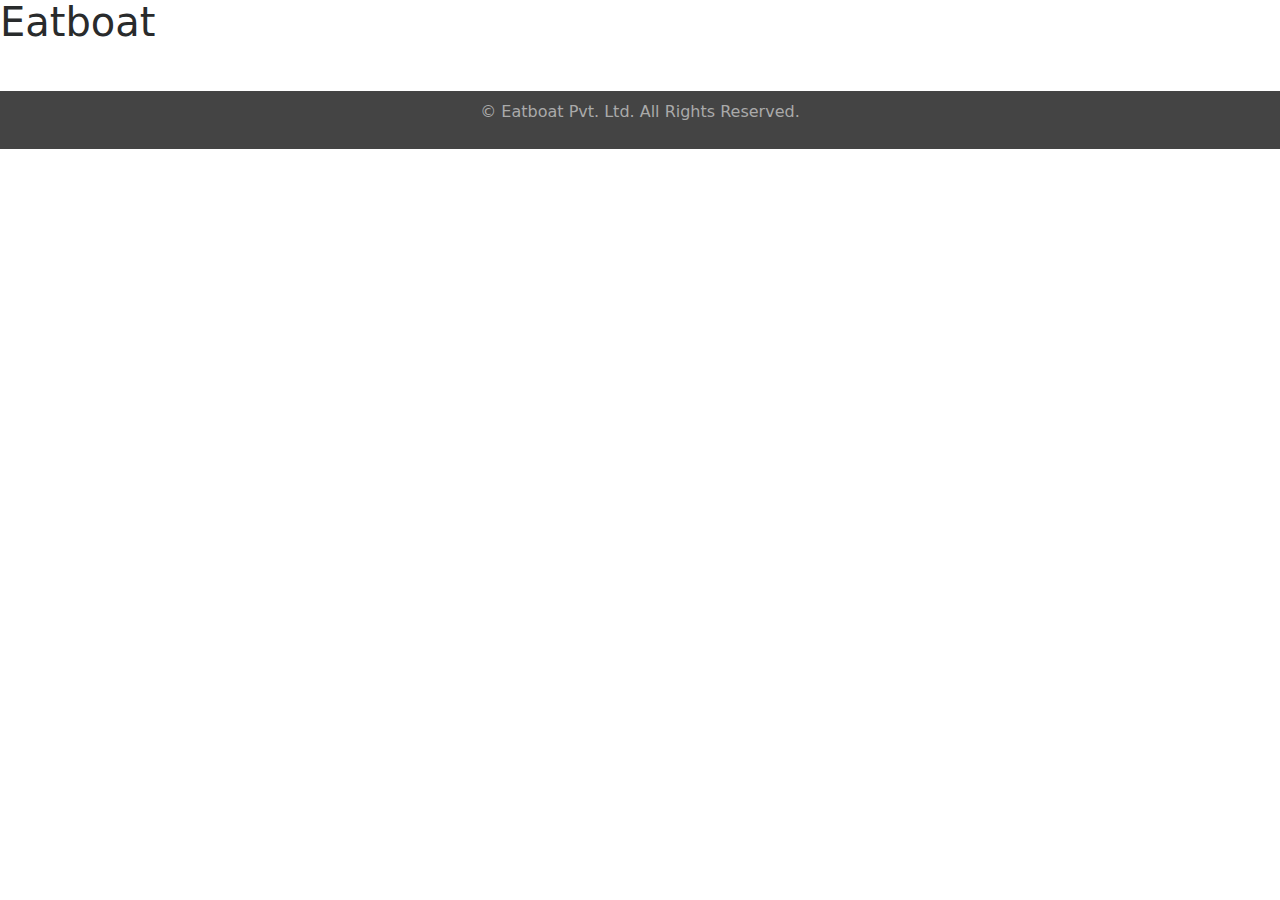
<file: Eatboat Ordering/index.html>
<!DOCTYPE html>
<html lang="en">
	<head>
		<meta charset="UTF-8">
  		<meta name="description" content="Eatboat Ordering">
  		<meta name="keywords" content="HTML,CSS,JavaScript,Mudit,Eatboat,Restaurant,Ordering">
  		<meta name="author" content="Mudit Marda">
  		<meta name="viewport" content="width=device-width, initial-scale=1">
		<title>Eatboat</title>
		<link rel="shortcut icon" href="favicon.ico" type="image/png">
		<link rel="stylesheet" type="text/css" href="bootstrap-4.0.0-alpha.6-dist/css/bootstrap.min.css">
		<link rel="stylesheet" type="text/css" href="myStyle.css">
	</head>
	<body onload="setRestaurants()">
		<div id = "header" class="page-header">
			<h1>Eatboat</h1>
		</div>

		<div id = "mainBody" class = "row container description">

			<div id = "tables" class = "col-lg-4 col-md-4">
				<div id = "tableList">
				</div>
			</div>

			<div id = "items" class="col-lg-8 col-md-8">
				<div id = "itemList">
				</div>
			</div>

			<div class="modal" id="myModal" role="dialog">
			    <div class="modal-dialog">
			    
				    <!-- Modal content-->
				    <div class="modal-content">
				      <div id="modal-header">
				        <div id = "modal-header-content">
				        </div>
				        <button type="button" class="close" id="bye" data-dismiss="modal">&times;</button>
				      </div>

				      <div id="modal-body">
				      		
				      </div>

				      <div id="modal-footer">
			        	
			          </div>
				    
				    </div>
		    	</div>
		  	</div>

		</div> 
		
		<div id="footer">
			<p>&copy; Eatboat Pvt. Ltd. All Rights Reserved. </p>
		</div>

		<script src="data.json" type="text/javascript" ></script>
		<script src="myScipt.js" type="text/javascript" ></script>
	
	</body>
</file>
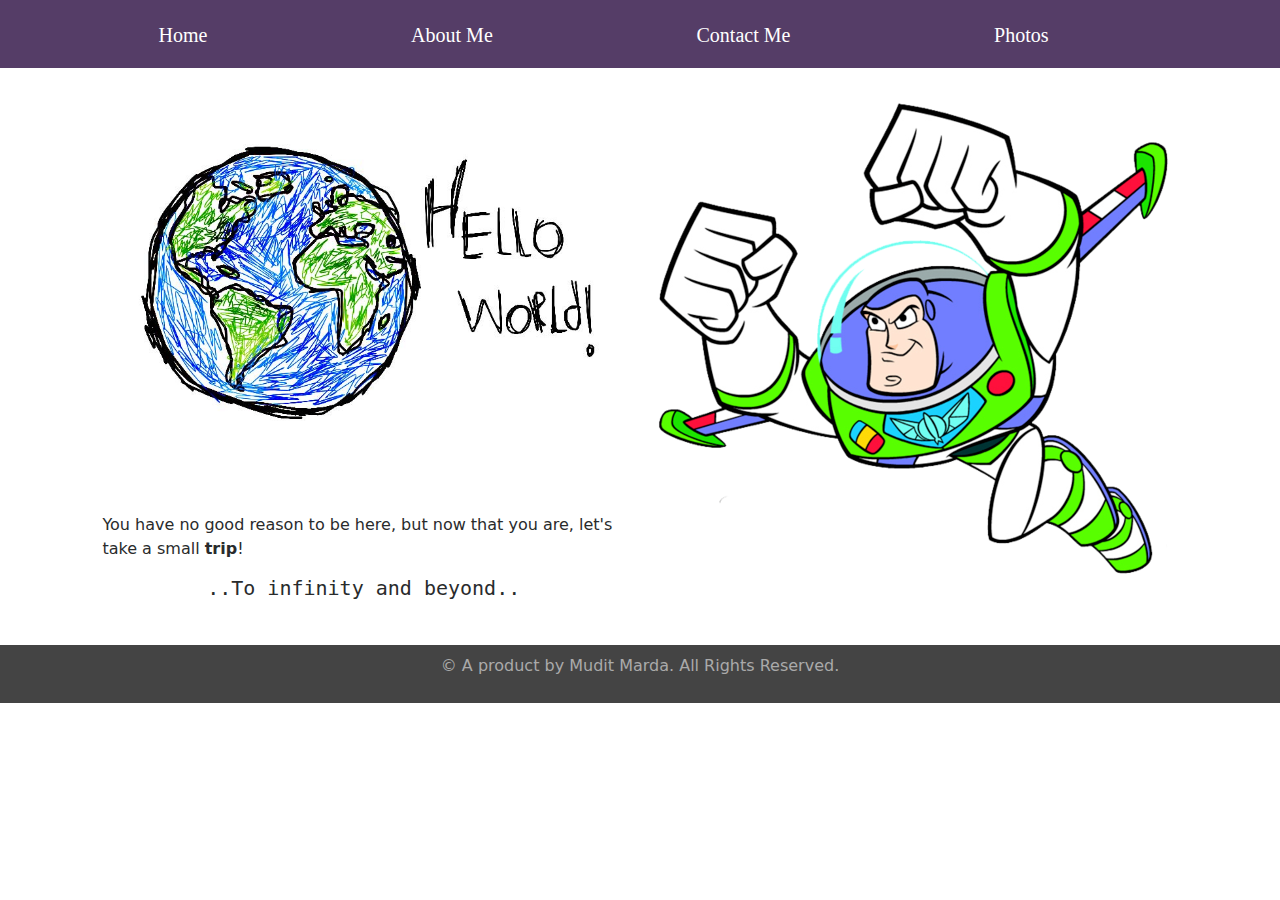
<file: my webpage/index.html>
<!DOCTYPE html>
<html lang="en">
	<head>
		<meta charset="UTF-8">
  		<meta name="description" content="My homepage">
  		<meta name="keywords" content="HTML,CSS,Mudit,Homepage">
  		<meta name="author" content="Mudit Marda">
  		<meta name="viewport" content="width=device-width, initial-scale=1">
		<title>Mudit</title>
		<link rel="shortcut icon" href="images/favicon.ico" type="image/png">
		<link rel="stylesheet" type="text/css" href="bootstrap-4.0.0-alpha.6-dist/css/bootstrap.min.css">
		<link rel="stylesheet" type="text/css" href="mystyle.css">
	</head>
	<body>
		<div id="header">
			<ul id ="headerlist">
				<li id="headerli"><a href="index.html"><div id="tab" class="button">Home</div></a></li>
				<li id="headerli"><a href="aboutMe.html"><div id="tab" class="button">About Me</div></a></li>
				<li id="headerli"><a href="contactMe.html"><div id="tab" class="button">Contact Me</div></a></li>
				<li id="headerli"><a href="gallery.html"><div id="tab" class="button">Photos</div></a></li>
			</ul>
		</div>
		<div id="wholeBody">
			<div id="home" class="content row">
								
				<div class="col-md-6 col-md-6">
					<img src="images/hello-world.jpg" class="img-fluid">
					<p><br>You have no good reason to be here, but now that you are, let's take a small <b>trip</b>!</p>
					<h5 align="center"><tt>..To infinity and beyond..</tt></h5>
				</div>
				<div class="col-lg-6 col-md-6">
					<img src="images/Buzz.png" class="img-fluid">
				</div>
			</div>
		</div>
		
		
		<div id="footer">
			<p>&copy; A product by Mudit Marda. All Rights Reserved. </p>
		</div>
	</body>
</html>
</file>
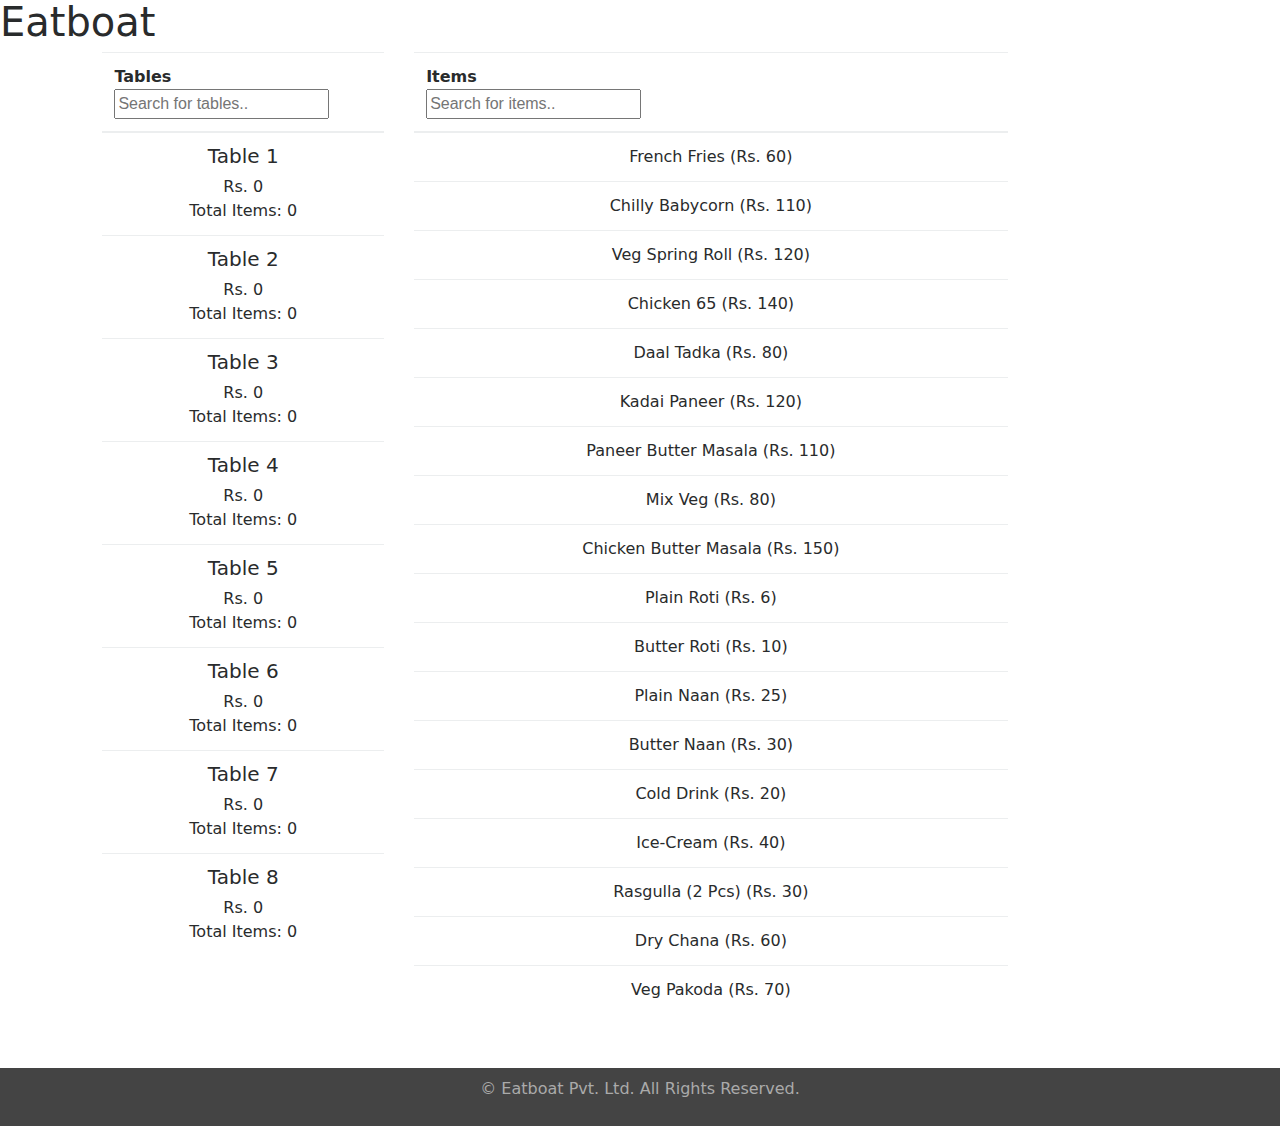
<file: Eatboat Ordering/Eatboat.html>
<!DOCTYPE html>
<!-- saved from url=(0062)file:///home/zemoso/IdeaProjects/Eatboat%20Ordering/index.html -->
<html lang="en"><head><meta http-equiv="Content-Type" content="text/html; charset=UTF-8">
		
  		<meta name="description" content="Eatboat Ordering">
  		<meta name="keywords" content="HTML,CSS,JavaScript,Mudit,Eatboat,Restaurant,Ordering">
  		<meta name="author" content="Mudit Marda">
  		<meta name="viewport" content="width=device-width, initial-scale=1">
		<title>Eatboat</title>
		<link rel="shortcut icon" href="file:///home/zemoso/IdeaProjects/Eatboat%20Ordering/favicon.ico" type="image/png">
		<link rel="stylesheet" type="text/css" href="./Eatboat_files/bootstrap.min.css">
		<link rel="stylesheet" type="text/css" href="./Eatboat_files/myStyle.css">
	</head>
	<body onload="setRestaurants()">
		<div id="header" class="page-header">
			<h1>Eatboat</h1>
		</div>

		<div id="mainBody" class="row container description">

			<div id="tables" class="col-lg-4 col-md-4">
				<div id="tableList"><table class="table table-hover"><thead><tr><th>Tables<br><input type="text" id="tableSearchInput" onkeyup="tableSearchFunction()" placeholder="Search for tables.."></th></tr></thead><tbody><tr><td id="tab0" ondrop="drop(event)" ondragover="allowDrop(event)" onclick="orderDetails(event)"><h5>Table 1</h5>Rs. 0<br>Total Items: 0</td></tr><tr><td id="tab1" ondrop="drop(event)" ondragover="allowDrop(event)" onclick="orderDetails(event)"><h5>Table 2</h5>Rs. 0<br>Total Items: 0</td></tr><tr><td id="tab2" ondrop="drop(event)" ondragover="allowDrop(event)" onclick="orderDetails(event)"><h5>Table 3</h5>Rs. 0<br>Total Items: 0</td></tr><tr><td id="tab3" ondrop="drop(event)" ondragover="allowDrop(event)" onclick="orderDetails(event)"><h5>Table 4</h5>Rs. 0<br>Total Items: 0</td></tr><tr><td id="tab4" ondrop="drop(event)" ondragover="allowDrop(event)" onclick="orderDetails(event)"><h5>Table 5</h5>Rs. 110<br>Total Items: 1</td></tr><tr><td id="tab5" ondrop="drop(event)" ondragover="allowDrop(event)" onclick="orderDetails(event)"><h5>Table 6</h5>Rs. 0<br>Total Items: 0</td></tr><tr><td id="tab6" ondrop="drop(event)" ondragover="allowDrop(event)" onclick="orderDetails(event)"><h5>Table 7</h5>Rs. 0<br>Total Items: 0</td></tr><tr><td id="tab7" ondrop="drop(event)" ondragover="allowDrop(event)" onclick="orderDetails(event)"><h5>Table 8</h5>Rs. 0<br>Total Items: 0</td></tr></tbody></table></div>
			</div>

			<div id="items" class="col-lg-8 col-md-8">
				<div id="itemList"><table class="table table-hover"><thead><tr><th>Items<br><input type="text" id="itemSearchInput" onkeyup="itemSearchFunction()" placeholder="Search for items.."></th></tr></thead><tbody><tr><td id="item0" draggable="true" ondragstart="dragstart_handler(event);">French Fries (Rs. 60)</td></tr><tr><td id="item1" draggable="true" ondragstart="dragstart_handler(event);">Chilly Babycorn (Rs. 110)</td></tr><tr><td id="item2" draggable="true" ondragstart="dragstart_handler(event);">Veg Spring Roll (Rs. 120)</td></tr><tr><td id="item3" draggable="true" ondragstart="dragstart_handler(event);">Chicken 65 (Rs. 140)</td></tr><tr><td id="item4" draggable="true" ondragstart="dragstart_handler(event);">Daal Tadka (Rs. 80)</td></tr><tr><td id="item5" draggable="true" ondragstart="dragstart_handler(event);">Kadai Paneer (Rs. 120)</td></tr><tr><td id="item6" draggable="true" ondragstart="dragstart_handler(event);">Paneer Butter Masala (Rs. 110)</td></tr><tr><td id="item7" draggable="true" ondragstart="dragstart_handler(event);">Mix Veg (Rs. 80)</td></tr><tr><td id="item8" draggable="true" ondragstart="dragstart_handler(event);">Chicken Butter Masala (Rs. 150)</td></tr><tr><td id="item9" draggable="true" ondragstart="dragstart_handler(event);">Plain Roti (Rs. 6)</td></tr><tr><td id="item10" draggable="true" ondragstart="dragstart_handler(event);">Butter Roti  (Rs. 10)</td></tr><tr><td id="item11" draggable="true" ondragstart="dragstart_handler(event);">Plain Naan (Rs. 25)</td></tr><tr><td id="item12" draggable="true" ondragstart="dragstart_handler(event);">Butter Naan (Rs. 30)</td></tr><tr><td id="item13" draggable="true" ondragstart="dragstart_handler(event);">Cold Drink (Rs. 20)</td></tr><tr><td id="item14" draggable="true" ondragstart="dragstart_handler(event);">Ice-Cream (Rs. 40)</td></tr><tr><td id="item15" draggable="true" ondragstart="dragstart_handler(event);">Rasgulla (2 Pcs) (Rs. 30)</td></tr><tr><td id="item16" draggable="true" ondragstart="dragstart_handler(event);">Dry Chana (Rs. 60)</td></tr><tr><td id="item17" draggable="true" ondragstart="dragstart_handler(event);">Veg Pakoda (Rs. 70)</td></tr></tbody></table></div>
			</div>

			<div class="modal" id="myModal" role="dialog" style="display: none;">
			    <div class="modal-dialog">
			    
				    <!-- Modal content-->
				    <div class="modal-content">
				      <div id="modal-header">
				        <div id="modal-header-content"><h4>Table 5 | Order Details</h4></div>
				        <button type="button" class="close" id="bye" data-dismiss="modal">×</button>
				      </div>

				      <div id="modal-body"><table class="table table-hover" id="myTable"><thead><tr><th>Sl. No.</th><th>Item</th><th>Price</th><th>Servings</th><th></th></tr></thead><tbody></tbody></table></div>

				      <div id="modal-footer">
			        	
			          </div>
				    
				    </div>
		    	</div>
		  	</div>

		</div> 
		
		<div id="footer">
			<p>© Eatboat Pvt. Ltd. All Rights Reserved. </p>
		</div>

		<script src="./Eatboat_files/data.json" type="text/javascript"></script>
		<script src="./Eatboat_files/myScipt.js" type="text/javascript"></script>
	
	
</body></html>
</file>
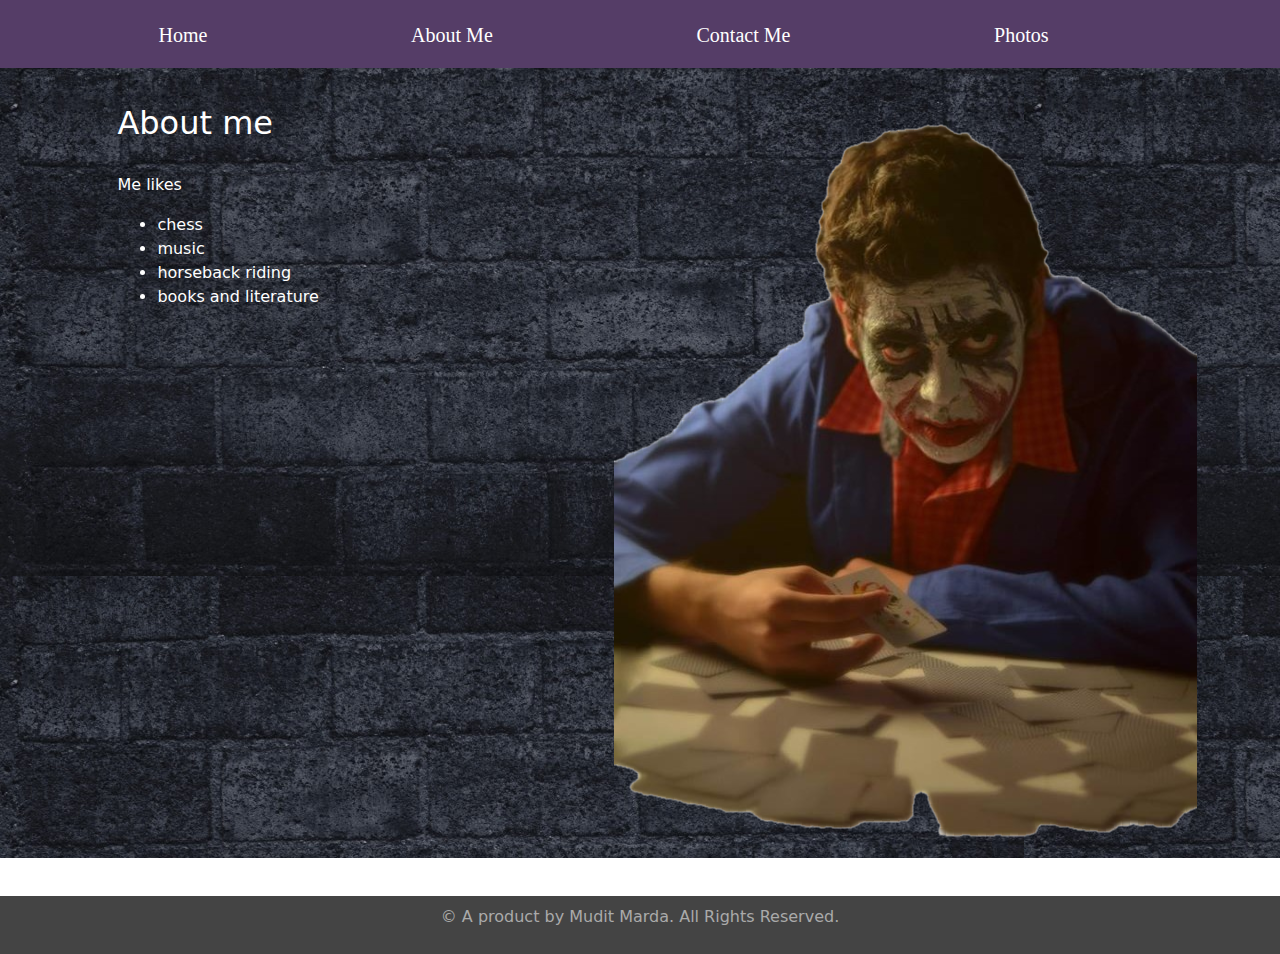
<file: my webpage/aboutMe.html>
<!DOCTYPE html>
<html lang="en">
	<head>
		<meta charset="UTF-8">
  		<meta name="description" content="About Me">
  		<meta name="keywords" content="HTML,CSS,Mudit,Homepage">
  		<meta name="author" content="Mudit Marda">
  		<meta name="viewport" content="width=device-width, initial-scale=1">
		<title>About Me</title>
		<link rel="shortcut icon" href="images/favicon.ico" type="image/png">
		<link rel="stylesheet" type="text/css" href="bootstrap-4.0.0-alpha.6-dist/css/bootstrap.min.css">
		<link rel="stylesheet" type="text/css" href="mystyle.css">
	</head>
	<body>
		<div id="header">
			<ul id ="headerlist">
				<li id="headerli"><a href="index.html"><div id="tab" class="button">Home</div></a></li>
				<li id="headerli"><a href="aboutMe.html"><div id="tab" class="button">About Me</div></a></li>
				<li id="headerli"><a href="contactMe.html"><div id="tab" class="button">Contact Me</div></a></li>
				<li id="headerli"><a href="gallery.html"><div id="tab" class="button">Photos</div></a></li>
			</ul>
		</div>
		<div id="wholeBody1">

			<div id="aboutMe" class="content">
				<div class="row container">
					<div class="col-lg-6 col-md-6">
						<h2>About me</h2>
						<br>
						<p>
							Me likes
							<ul>
								<li>chess</li>
								<li>music</li>
								<li>horseback riding</li>
								<li>books and literature</li>
							</ul>
						</p>
					</div>
					<div class="col-lg-6 col-md-6">
						<img src="images/Me4.png" id = "joker" >
					</div>
				</div>
			</div>
			
		</div>
		
		
		<div id="footer">
			<p>&copy; A product by Mudit Marda. All Rights Reserved. </p>
		</div>
	</body>
</html>
</file>
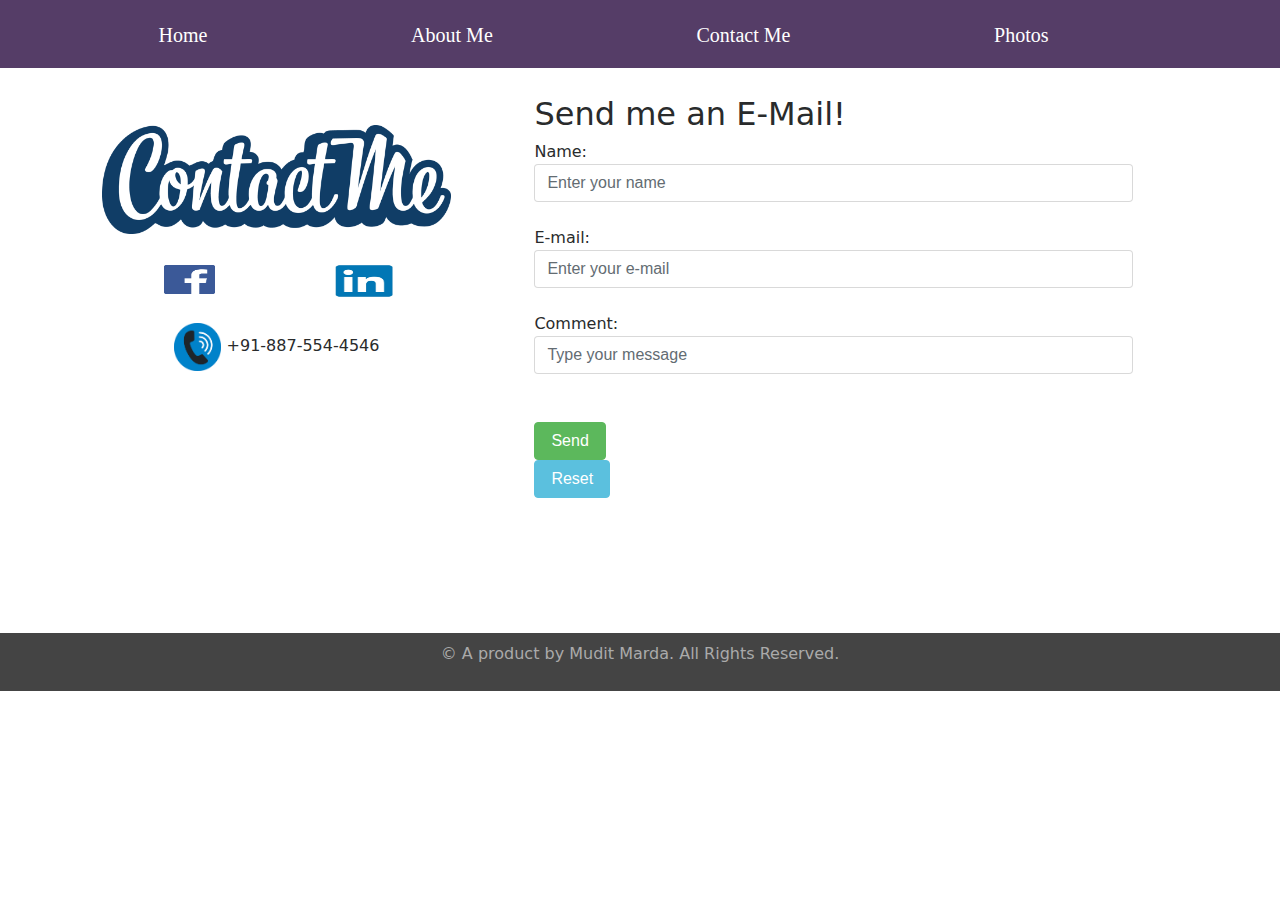
<file: my webpage/contactMe.html>
<!DOCTYPE html>
<html lang="en">
	<head>
		<meta charset="UTF-8">
  		<meta name="description" content="Contact Me">
  		<meta name="keywords" content="HTML,CSS,Mudit,Homepage">
  		<meta name="author" content="Mudit Marda">
  		<meta name="viewport" content="width=device-width, initial-scale=1">
		<title>Contact Me</title>
		<link rel="shortcut icon" href="images/favicon.ico" type="image/png">
		<link rel="stylesheet" type="text/css" href="bootstrap-4.0.0-alpha.6-dist/css/bootstrap.min.css">
		<link rel="stylesheet" type="text/css" href="mystyle.css">
	</head>
	<body>
		<div id="header">
			<ul id ="headerlist">
				<li id="headerli"><a href="index.html"><div id="tab" class="button">Home</div></a></li>
				<li id="headerli"><a href="aboutMe.html"><div id="tab" class="button">About Me</div></a></li>
				<li id="headerli"><a href="contactMe.html"><div id="tab" class="button">Contact Me</div></a></li>
				<li id="headerli"><a href="gallery.html"><div id="tab" class="button">Photos</div></a></li>
			</ul>
		</div>

		<div id="wholeBody">
			<div id="contactMe" class="content contentbottom">
				<div class="container row">
					<div class="container col-lg-4 col-md-4">
						<div class="content row">
							<img src="images/contact4.gif" height="30%" width="100%">
							<div class="content col-lg-6 col-xs-6" align="center">
								<a href="https://www.facebook.com/mudit.marda"> <img src="images/fb.png" height="50%" width="35%"> </a>
							</div>
							<div class="content col-lg-6 col-xs-6" align="center">
								<a href="https://www.linkedin.com/in/mudit-marda-b35ba690/"><img src="images/in.jpg" height="55%" width="40%"></a>
							</div>
							<div class="col-lg-12"><p align="center"><img src="
							images/call.png" height="15%" width="15%">  +91-887-554-4546</p></div>
						</div>
					</div>
				
					<div class="col-lg-8 col-md-8 xyz" style="float: right">
						<h2>Send me an E-Mail!</h2>
						Name:<br>
						<input type="text" name="name" class="form-control" placeholder="Enter your name" value=""><br>
						E-mail:<br>
						<input type="text" name="mail" class="form-control" placeholder="Enter your e-mail" value=""><br>
						Comment:<br>
						<input type="text" name="comment" class="form-control" placeholder="Type your message" value=""><br><br>
						<div id="buttonSub">
							<input type="submit" value="Send" class="btn btn-success">
						</div>
						<div id="buttonRes">
							<input type="reset" value="Reset" class="btn btn-info">
						</div>
					</div>
				</div>
			</div>
		<script type="text/javascript" src="contact.js"></script>
		</div>
		
		<div id="footer">
			<p>&copy; A product by Mudit Marda. All Rights Reserved. </p>
		</div>

	</body>
</html>
</file>
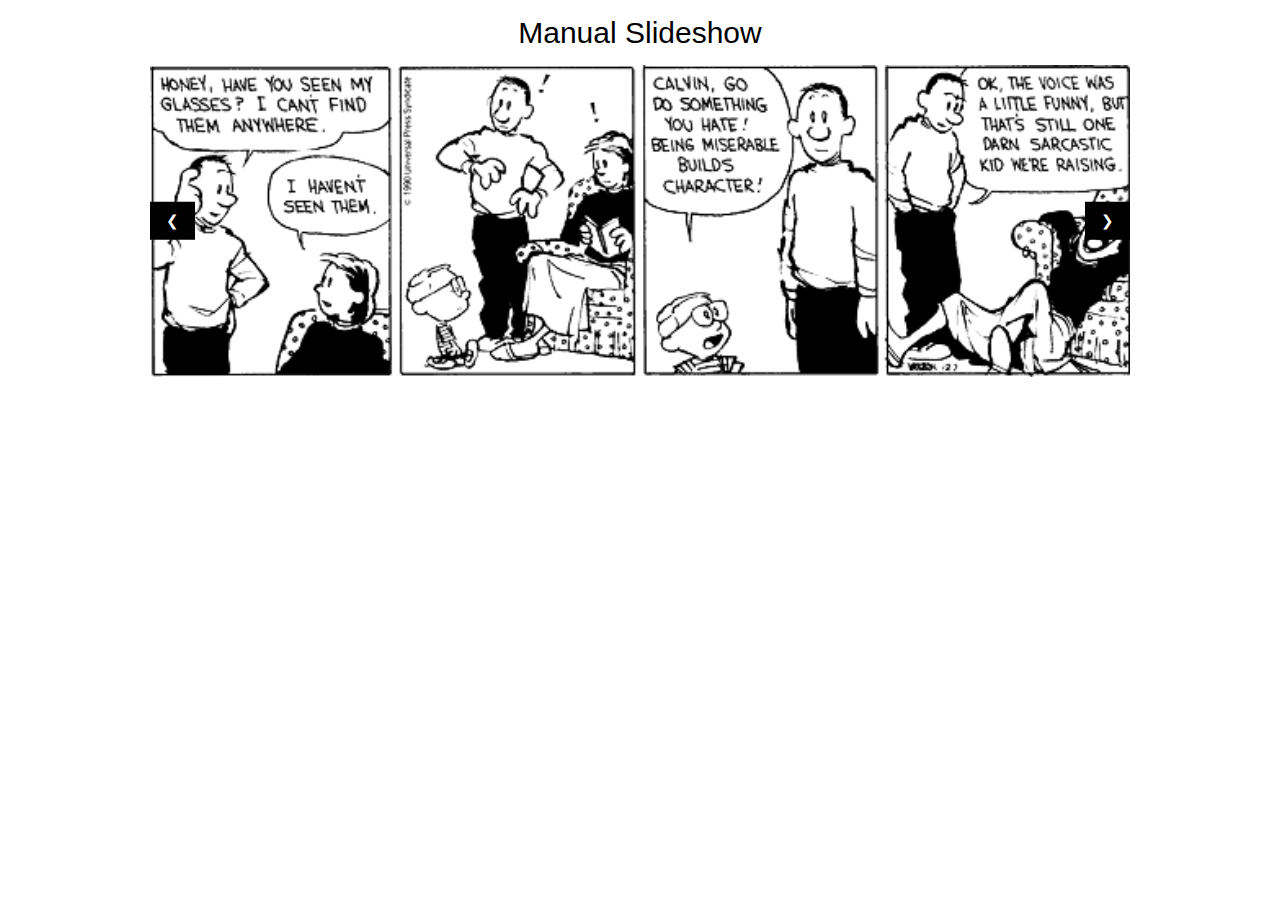
<file: my webpage/test.html>
<!DOCTYPE html>
<html>
<title>W3.CSS</title>
<meta name="viewport" content="width=device-width, initial-scale=1">
<link rel="stylesheet" href="https://www.w3schools.com/w3css/4/w3.css">
<body>

<h2 class="w3-center">Manual Slideshow</h2>

<div class="w3-content w3-display-container">
  <img class="mySlides" src="images/calvin1.gif" style="width:100%">
  <img class="mySlides" src="images/calvin2.gif" style="width:100%">
  <img class="mySlides" src="images/calvin3.jpg" style="width:100%">
  <img class="mySlides" src="images/calvin4.webp" style="width:100%">

  <button class="w3-button w3-black w3-display-left" onclick="plusDivs(-1)">&#10094;</button>
  <button class="w3-button w3-black w3-display-right" onclick="plusDivs(1)">&#10095;</button>
</div>

<script>
var slideIndex = 1;
showDivs(slideIndex);

function plusDivs(n) {
  showDivs(slideIndex += n);
}

function showDivs(n) {
  var i;
  var x = document.getElementsByClassName("mySlides");
  if (n > x.length) {slideIndex = 1}    
  if (n < 1) {slideIndex = x.length}
  for (i = 0; i < x.length; i++) {
     x[i].style.display = "none";  
  }
  x[slideIndex-1].style.display = "block";  
}
</script>

</body>
</html>
</file>
<file: Eatboat Ordering/myStyle.css>
#mainBody{
	padding-left:8%;
	padding-right:8%;
}

#footer{
	background-color:#444;
	width:100%;
	padding:.7%;
	margin-top:3%; 	
	color:#AAA;
}

 .description{
	text-align:center; 
 }

#footer{
	text-align:center; 
 } 

 .content{
	padding-top: 9%;
	
}
</file>
<file: my webpage/mystyle.css>
#headerlist{
	display: inline;
	margin:3% auto; 
	text-align:center;
	list-style-type:none;
}

#headerli {
  color: #FFF;
  display: inline;
  font-family: "Comic Sans Ms" ;
  font-size: 20px;
  text-align: left;
  font-weight: 100;
  padding: 0 4%;
  text-align:center;
}



a{
	text-decoration:none;
}

a:link, a:visited{
	color:white;
	text-decoration:none;
}

a:hover, li:hover {
  color: #DBE9EE;
  text-decoration:none;
}

#tab:hover{
	color:#777;
}


#header{
	position:fixed;
	background-color:#553D67;
	width:100%;
	padding:1.5%;
	left:0px;
	top:0px;
	z-index:1000;
	box-sizing: border-box;
}

#footer{
	background-color:#444;
	width:100%;
	padding:.7%;
	margin-top:3%; 	
	color:#AAA;
}

 .description{
	text-align:center; 
 }

#footer{
	text-align:center; 
 } 
 
body{
	background-color:#FFF;
}

#wholeBody{
	padding-left:8%;
	padding-right:8%;
}

#wholeBody1{
	padding-left:8%;
	/*padding-right:8%;*/
	background-image: url("images/back3.jpg");
	color: white;
}

#joker{
	float: right;
}

.content{
	padding-top: 9%;
	
}

.contentbottom{
	padding-bottom: 9%;
}

#button{
	display:inline;
	padding-right:3%;
}


.floated_img
{
    float: left;
	display:block;
	padding:2% 2% 0% 0;
	margin:0;
}



#tab{
	margin:0;
	padding:4%;
	top:0px;
	display:inline;
	color: #FFF;
}

.xyz{
	padding-left: 8%;
}

.modal {
    display: none; /* Hidden by default */
    position: fixed; /* Stay in place */
    z-index: 1; /* Sit on top */
    left: 0;
    top: 0;
    width: 100%; /* Full width */
    height: 100%; /* Full height */
    overflow: auto; /* Enable scroll if needed */
    background-color: red; /* Fallback color */
    background-color: rgba(0,0,0,0.4); /* Black w/ opacity */
}

/* Modal Content/Box */
.modal-content {
    background-color: #fefefe;
    margin: 15% auto; /* 15% from the top and centered */
    padding: 20px;
    border: 1px solid #888;
    width: 80%; /* Could be more or less, depending on screen size */
}

/* The Close Button */
.close {
    color: #aaa;
    float: right;
    font-size: 28px;
    font-weight: bold;
}

.close:hover,
.close:focus {
    color: black;
    text-decoration: none;
    cursor: pointer;
}
</file>
<file: Eatboat Ordering/Eatboat_files/myStyle.css>
#mainBody{
	padding-left:8%;
	padding-right:8%;
}

#myInput {
    background-image: url('searchIcon.png'); /* Add a search icon to input */
    background-position: 0px 2px; /* Position the search icon */
    background-repeat: no-repeat; /* Do not repeat the icon image */
    width: 100%; /* Full-width */
    font-size: 16px; /* Increase font-size */
    padding: 12px 20px 12px 40px; /* Add some padding */
    border: 1px solid #ddd; /* Add a grey border */
    margin-bottom: 12px; /* Add some space below the input */
}

#footer{
	background-color:#444;
	width:100%;
	padding:.7%;
	margin-top:3%; 	
	color:#AAA;
}

 .description{
	text-align:center; 
 }

#footer{
	text-align:center; 
 } 

 .content{
	padding-top: 9%;
	
}
</file>
